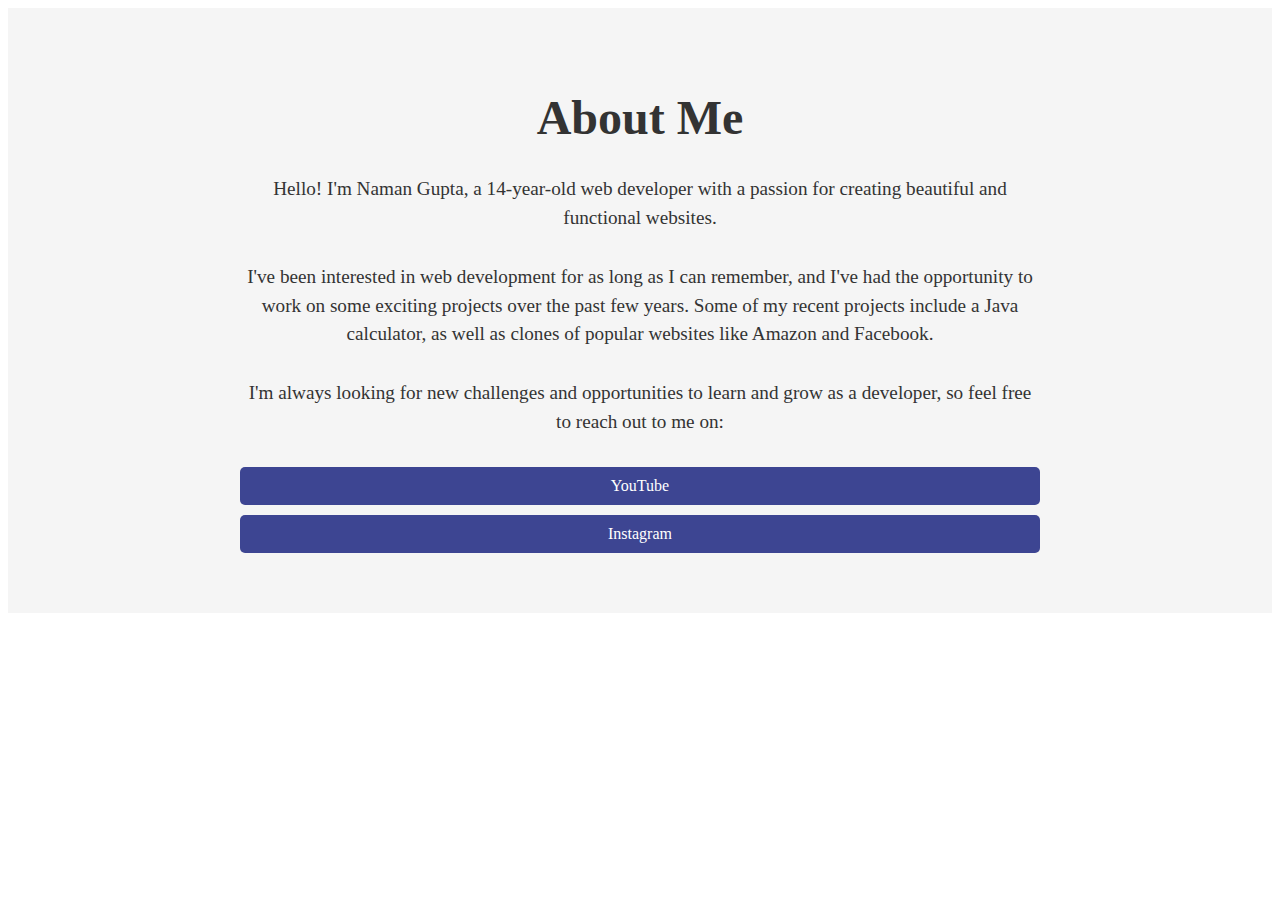
<file: about.html>
<!DOCTYPE html>
<html lang="en">

<head>
  <meta charset="UTF-8">
  <meta name="viewport" content="width=device-width, initial-scale=1.0">
  <title>About</title>
</head>

<body>
  <div class="about-page">
    <div class="container">
      <h1>About Me</h1>
      <p>Hello! I'm Naman Gupta, a 14-year-old web developer with a passion for creating beautiful and functional
        websites.</p>
      <p>I've been interested in web development for as long as I can remember, and I've had the opportunity to work on
        some exciting projects over the past few years. Some of my recent projects include a Java calculator, as well as
        clones of popular websites like Amazon and Facebook.</p>
      <p>I'm always looking for new challenges and opportunities to learn and grow as a developer, so feel free to reach
        out to me on:</p>
      <ul>
        <li><a href="https://www.youtube.com/@No_Man_YT" target="_blank" class="social-link">YouTube</a></li>
        <li><a href="https://www.instagram.com/Neon_yt_6481" target="_blank" class="social-link">Instagram</a></li>
      </ul>
    </div>
  </div>
  <style>
    .about-page {
      background-color: #f5f5f5;
      padding: 50px 0;
    }

    .about-page .container {
      max-width: 800px;
      margin: 0 auto;
      text-align: center;
    }

    .about-page h1 {
      font-size: 3rem;
      margin-bottom: 30px;
      color: #333;
    }

    .about-page p {
      font-size: 1.2rem;
      line-height: 1.5;
      margin-bottom: 30px;
      color: #333;
    }

    .about-page ul {
      list-style: none;
      padding: 0;
      margin: 0;
    }

    .about-page li {
      margin-bottom: 10px;
    }

    .social-link {
      display: block;
      padding: 10px 20px;
      background-color: #3d4592;
      color: #fff;
      text-decoration: none;
      border-radius: 5px;
      transition: background-color 0.3s ease;
    }

    .social-link:hover {
      background-color: #2b2358;
    }
  </style>
</body>

</html>
</file>
